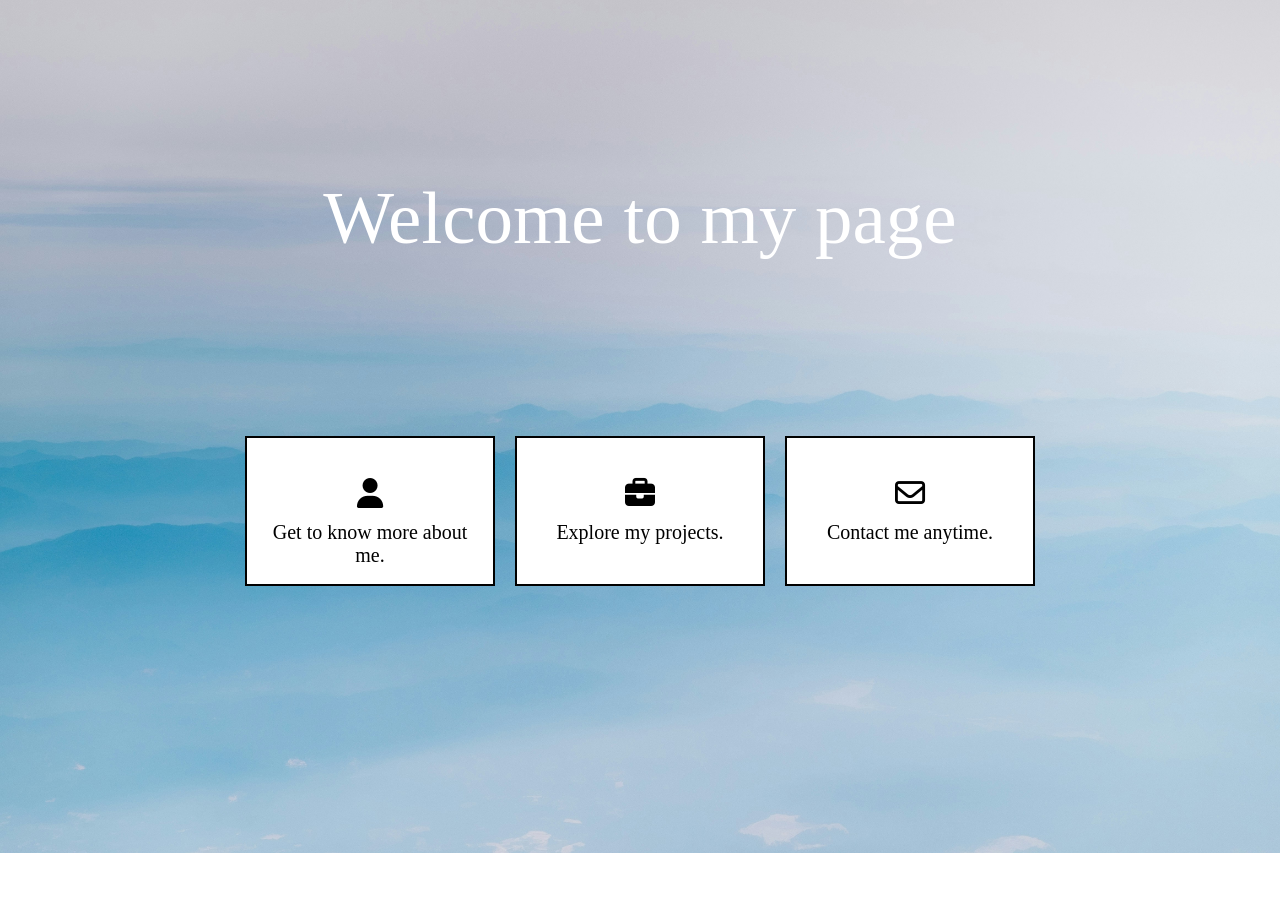
<file: index.html>
<!DOCTYPE html>
<html lang="en">
<head>
    <meta charset="UTF-8">
    <meta name="viewport" content="width=device-width, initial-scale=1.0">
    <title>Assignment</title>
    <link href="style.css" rel="stylesheet">
    <!-- Icon link -->
     <link rel="stylesheet" href="https://cdnjs.cloudflare.com/ajax/libs/font-awesome/6.7.2/css/all.min.css">
</head>
<body>
    <h6>Welcome to my page</h6>
    
    <div class="boxes">
        <div class="box1">
            <i class="fa-solid fa-user"></i>
            <h1 class="heading">Get to know more about me.</h1>           
        </div>

        <div class="box1">
            <i class="fa-solid fa-briefcase"></i>
            <h1 class="heading">Explore my projects.</h1>
        </div>

        <div class="box1">
            <i class="fa-regular fa-envelope"></i>
            <h1 class="heading">Contact me anytime.</h1>   
        </div>

    </div>
</body>
</html>
</file>
<file: style.css>
*{
    padding: 0;
    box-sizing: border-box;
}

body{
    background-image: url(Websitebackground.jpg);
    background-size: cover;
    background-repeat: no-repeat;
}
h6{
    font-size: 75px;
    font-weight: 400;
    color: white;
    text-align: center;
    
}
.boxes{
    display: flex; 
    gap: 20px;
    align-items: center;
    justify-content: center;
}

.box1{
    width: 250px;
    height: 150px;
    color: black;
    background-color: white;
    border: 2px solid black;
    padding: 20px;
    text-align: center;
    justify-content: center;
    align-items: center;
}

.box1 i{
    color: black;
    font-size: 30px;
    margin-top: 20px;
}

.heading{
    font-size: 20px;
    font-weight: 100;
}
</file>
